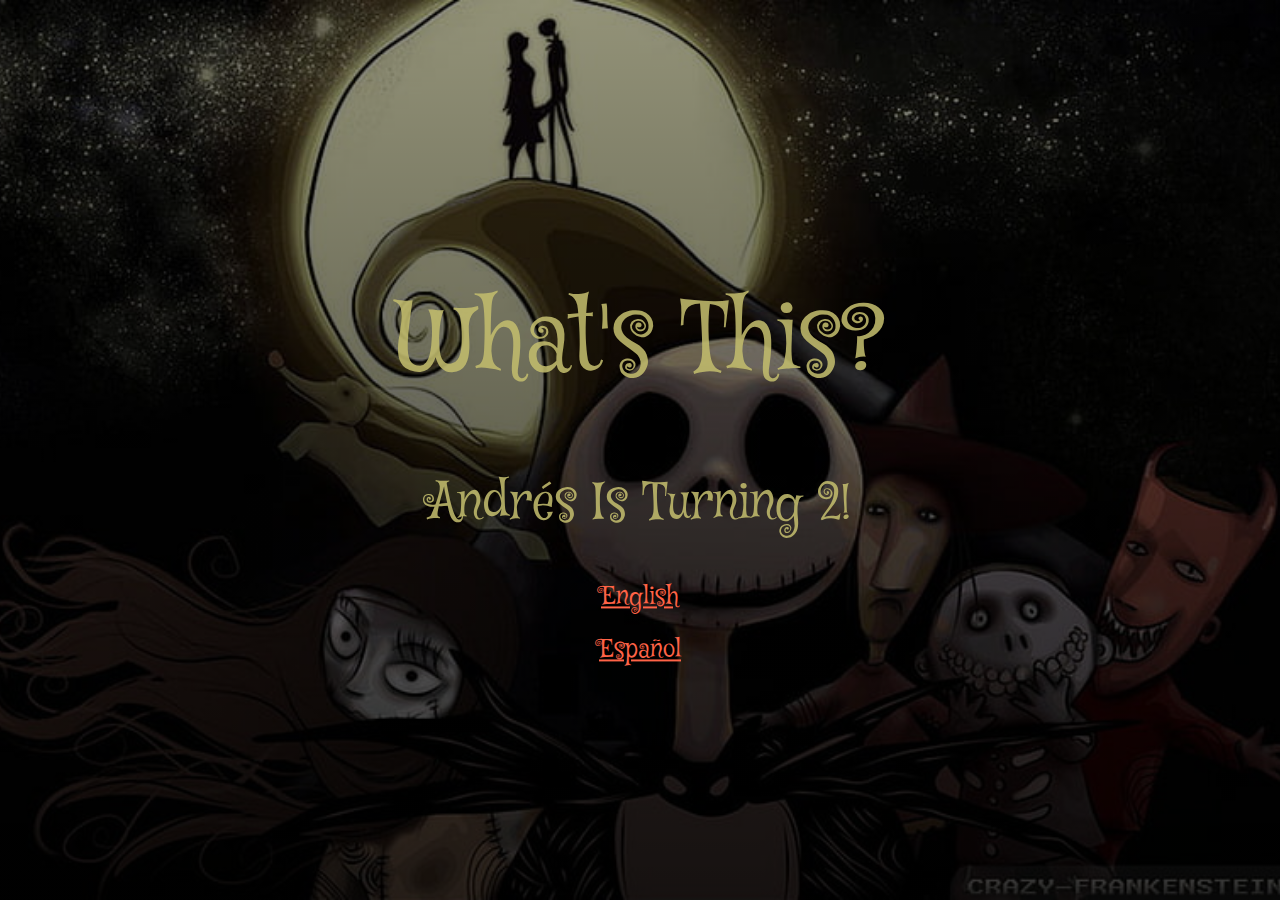
<file: index.html>
<!DOCTYPE html>
<html lang="en">
<head>
<link rel="stylesheet" href="styles.css">
<style>
  @import url('https://fonts.googleapis.com/css2?family=Abhaya+Libre&family=Alice&family=Alkalami&family=Arima+Madurai&family=Bad+Script&family=Berkshire+Swash&family=Cormorant&family=Cormorant+Garamond&family=Cormorant+Upright&family=Dancing+Script&family=EB+Garamond&family=Edu+VIC+WA+NT+Beginner&family=Homemade+Apple&family=Josefin+Slab&family=Lusitana&family=Macondo&family=Mali&family=MedievalSharp&family=Montserrat+Alternates&family=Mystery+Quest&family=Nanum+Myeongjo&family=Noto+Serif+Telugu&family=Old+Standard+TT&family=Passions+Conflict&family=Philosopher&family=Playfair+Display&family=Raleway&family=Roboto&family=Roboto+Mono&family=Sacramento&family=Sawarabi+Mincho&family=Sofia&family=Trirong&display=swap');
  </style>
  <meta charset="UTF-8">
  <title>You're Invited to a Party for Andr&eacute;s 2nd Birthday</title>
</head>
<body>
  <div class="hero">
  <div class="hero-text">
<h1>What's This?</h1>
 <h2>Andr&eacute;s Is Turning 2!</h2>
 <p><a href="english.html">English</a></p>
  <p><a href="spanish.html">Espa&ntilde;ol</a></p>
  </div>
 </div>
</body>
</html>
</file>
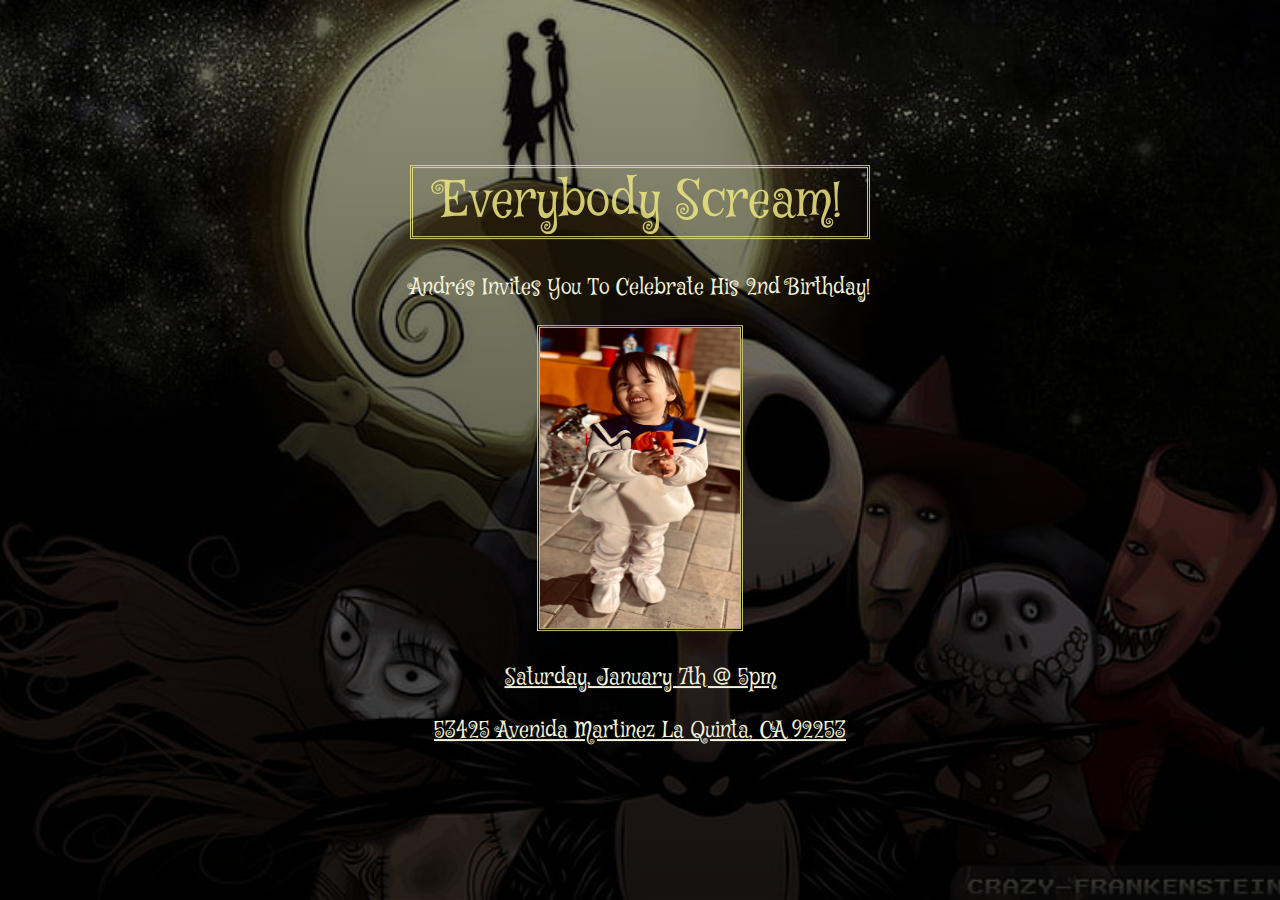
<file: english.html>
<!DOCTYPE html>
<html lang="en">
<head>
 <link rel="stylesheet" href="engspan.css">
 <style>
   @import url('https://fonts.googleapis.com/css2?family=Abhaya+Libre&family=Alice&family=Alkalami&family=Arima+Madurai&family=Bad+Script&family=Berkshire+Swash&family=Cormorant&family=Cormorant+Garamond&family=Cormorant+Upright&family=Dancing+Script&family=EB+Garamond&family=Edu+VIC+WA+NT+Beginner&family=Homemade+Apple&family=Josefin+Slab&family=Lusitana&family=Macondo&family=Mali&family=MedievalSharp&family=Montserrat+Alternates&family=Mystery+Quest&family=Nanum+Myeongjo&family=Noto+Serif+Telugu&family=Old+Standard+TT&family=Passions+Conflict&family=Philosopher&family=Playfair+Display&family=Raleway&family=Roboto&family=Roboto+Mono&family=Sacramento&family=Sawarabi+Mincho&family=Sofia&family=Trirong&display=swap');
   </style>
   <meta charset="UTF-8">
   <title>You're Invited to a Party for Andr&eacute;s 2nd Birthday</title>
</head>
 
 
<body>
   <div class="hero">
       <div class="hero-text">
  
<h1>Everybody Scream!</h1>
  <h3>Andr&eacute;s Invites You To Celebrate His 2nd Birthday!</h3>
   <img src="images/andres.jpg">
     <h3><u>Saturday, January 7th @ 5pm</u></h3>
       <h3><u>53425 Avenida Martinez La Quinta, CA 92253</u></h3>
       </div>
   </div>
</body>
</html>
</file>
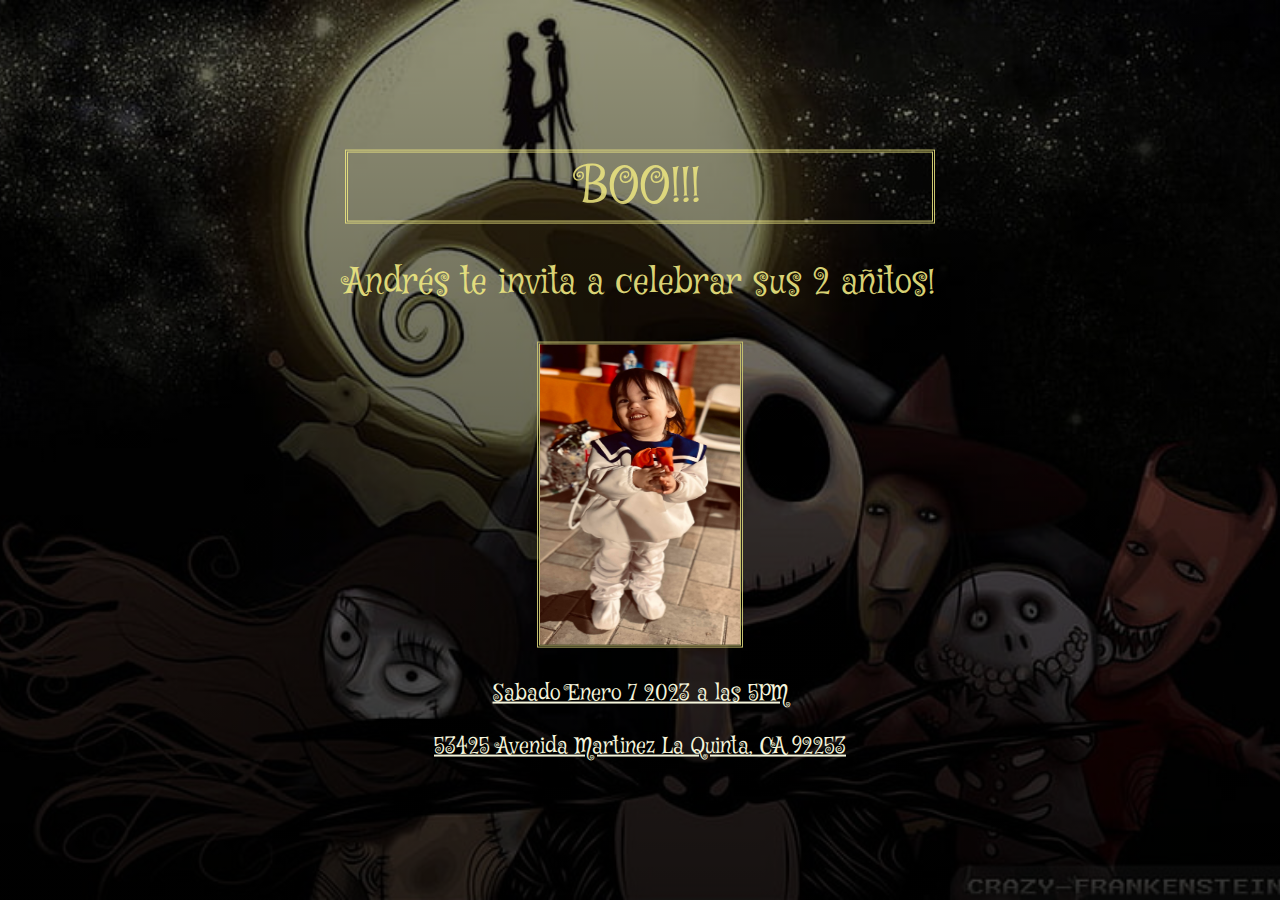
<file: spanish.html>
<!DOCTYPE html>
<html lang="en">
<head>
 <link rel="stylesheet" href="engspan.css">
 <style>
   @import url('https://fonts.googleapis.com/css2?family=Abhaya+Libre&family=Alice&family=Alkalami&family=Arima+Madurai&family=Bad+Script&family=Berkshire+Swash&family=Cormorant&family=Cormorant+Garamond&family=Cormorant+Upright&family=Dancing+Script&family=EB+Garamond&family=Edu+VIC+WA+NT+Beginner&family=Homemade+Apple&family=Josefin+Slab&family=Lusitana&family=Macondo&family=Mali&family=MedievalSharp&family=Montserrat+Alternates&family=Mystery+Quest&family=Nanum+Myeongjo&family=Noto+Serif+Telugu&family=Old+Standard+TT&family=Passions+Conflict&family=Philosopher&family=Playfair+Display&family=Raleway&family=Roboto&family=Roboto+Mono&family=Sacramento&family=Sawarabi+Mincho&family=Sofia&family=Trirong&display=swap');
   </style>
   <meta charset="UTF-8">
   <title>You're Invited to a Party for Andr&eacute;s 2nd Birthday</title>
</head>
 
 
<body>
   <div class="hero">
       <div class="hero-text">
  
<h1>BOO!!!</h1>
  <p> Andr&eacute;s te invita a celebrar sus 2 a&ntilde;itos!</p>
   <img src="images/andres.jpg">
     <h3><u>Sabado Enero 7 2023 a las 5PM</u></h3>
       <h3><u>53425 Avenida Martinez La Quinta, CA 92253</u></h3>
       </div>
   </div>
</body>
</html>
</file>
<file: styles.css>
h1{
    font-family: 'Mystery Quest', cursive;
    font-size: 95px;
    font-weight: lighter;
 }
  
  
 h2{
    font-size: 50px;
    font-weight: lighter;
    padding-bottom: 0%;
 }
  
 body{
    margin: 0;
    padding: 0;
    font-family: 'Mystery Quest', cursive;
   
 }
  
 .hero{
    background: linear-gradient(rgba(0, 0, 0, 0.425), rgba(0, 0, 0, 0.781)), url(images/nightmare.jpg);
    height: 100vh;
    width: 100vw;
    background-position: center;
    background-repeat: no-repeat;
    background-size: cover;
    position: relative;
 }
  
 .hero-text{
    text-align: center;
    position: absolute;
    top: 50%;
    left: 50%;
    transform: translate(-50%, -50%);
    color: rgba(194, 188, 109, 0.87);
    font-size: larger;
    padding: 0%;
 }
  
 a{
   color: tomato;
   font-size: 25px;
 }
</file>
<file: engspan.css>
.hero{
    background: linear-gradient(rgba(0, 0, 0, 0.425), rgba(0, 0, 0, 0.781)), url(images/nightmare.jpg);
    height: 100vh;
    width: 100vw;
    background-position: center;
    background-repeat: no-repeat;
    background-size: cover;
    position: relative;
 }
  
 .hero-text{
    text-align: center;
    position: absolute;
    top: 50%;
    left: 50%;
    transform: translate(-50%, -50%);
    color: rgb(194, 188, 109);
    font-size: larger;
    font-weight: lighter;
    padding: 0%;
 }
  
 h1{
    font-size: 50px;
    font-weight: lighter;
    color: rgba(238, 231, 129, 0.856);
    border-style: double;
  
 }
  
 p{
    font-size: 35px;
    color: rgba(238, 231, 129, 0.918);
 }
  
 h3{
    font-weight: lighter;
    color:beige;
 }
  
 img{
    width: 200px;
    height: 300px;
    border-style: double;
 }
  
 body{
    margin: 0;
    padding: 0;
    font-family: 'Mystery Quest', cursive;
    border:rgb(238, 231, 129)
 }
</file>
